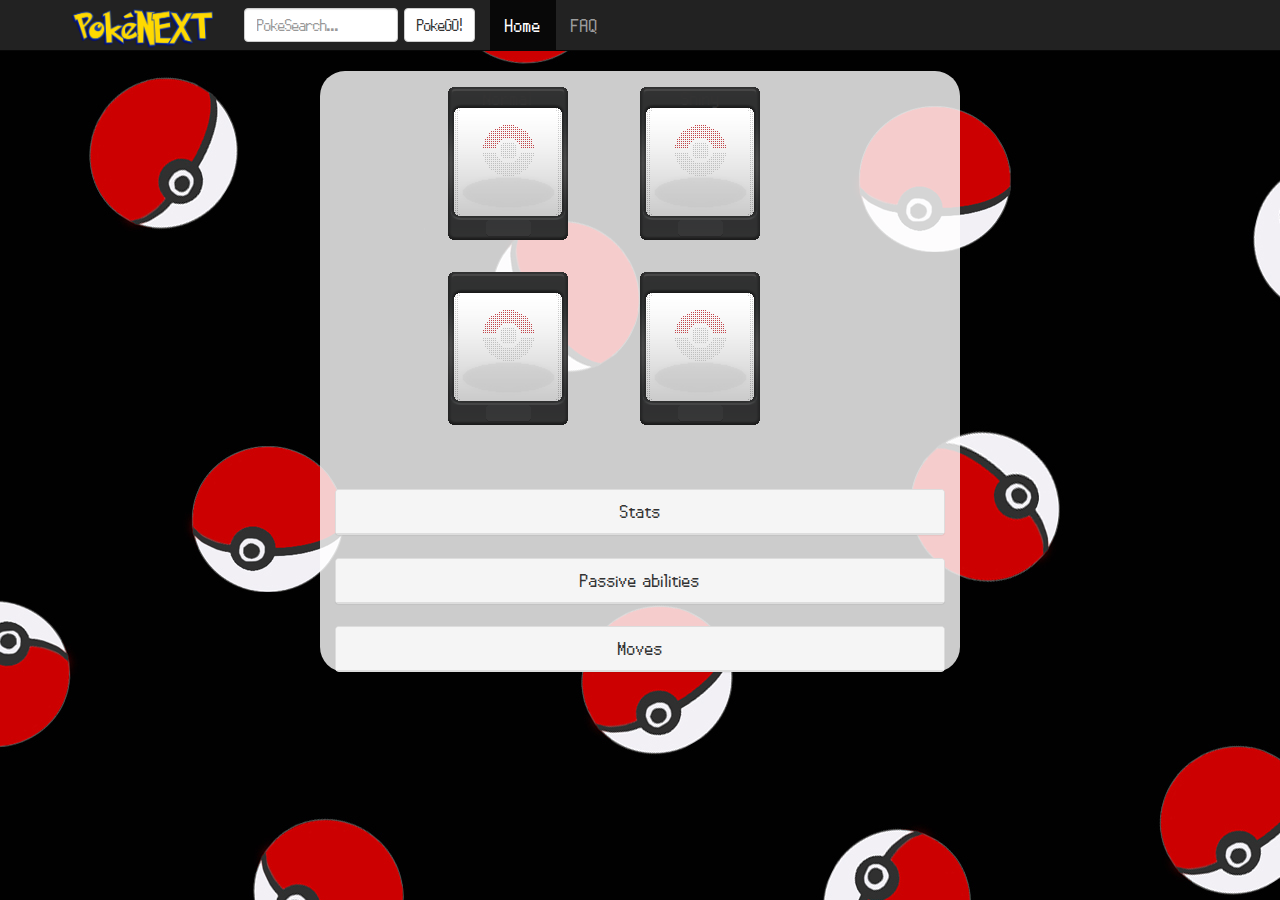
<file: pokenext-web/index.html>
<!DOCTYPE html>
<html lang="en">
  <head>
    <meta charset="utf-8">
    <meta http-equiv="X-UA-Compatible" content="IE=edge">
    <meta name="viewport" content="width=device-width, initial-scale=1">
    <!-- The above 3 meta tags *must* come first in the head; any other head content must come *after* these tags -->
    <link href="fonts/pokefont.ttf" rel="stylesheet">
    <link rel="icon" href="img/favicon.ico">
    <title>PokeNEXT</title>
    <!-- Bootstrap core CSS -->
    <link href="css/bootstrap.min.css" rel="stylesheet">
    <link href="index.css" rel="stylesheet">
    <link href="comun.css" rel="stylesheet">
  </head>

  <body>
    <!--Barra de navegacion -->
    <nav class="navbar navbar-inverse navbar-static-top">
      <div class="container">
        <div class="navbar-header">
          <button type="button" class="navbar-toggle collapsed" data-toggle="collapse" data-target="#navbar" aria-expanded="false" aria-controls="navbar">
            <span class="sr-only">Toggle navigation</span>
            <span class="icon-bar"></span>
            <span class="icon-bar"></span>
            <span class="icon-bar"></span>
          </button>
          <a class="navbar-brand" href="index.html">
            <img id="logo" src="img/pokenext_logo.png"></img>
          </a>
        </div>
        <form class="navbar-form navbar-left" role="search">
          <div class="form-group">
            <input type="text" class="form-control" placeholder="PokeSearch..." id="poke_input">
          </div>
          <button type="submit" class="btn btn-default" id="poke_button">PokeGO!</button>
        </form>
        <div id="navbar" class="collapse navbar-collapse">
          <ul class="nav navbar-nav">
            <li class="active"><a href="#">Home</a></li>
            <li><a href="FAQ.html">FAQ</a></li>
          </ul>
        </div><!--/.nav-collapse -->
      </div>
    </nav>
    <!--Zona principal -->
    <div class="row" id="container">
      <div class="col-md-6 col-md-offset-1" id="columna">
        <div id="selectores">
        <div id="selector_normal">
          <p>Normal</p>
        </div>
      <div id="selector_shiny">
        <p>Shiny</p>
      </div>
      </div>
      <div id="selectores">
        <div id="selector_normal_b">
        </div>
      <div id="selector_shiny_b">
      </div>
      </div>

    <div id="tipos">
      <div id="tipo1">
      </div>
      <div id="tipo2">
      </div>
    </div>

    <div id="stats_panel" class="panel panel-default">
    <!-- Default panel contents -->
      <div class="panel-heading">Stats</div>
      <!-- Table -->
        <table id="stats_table" class="table">
        </table>
    </div>
    <br>
    <div id="abilities_panel" class="panel panel-default">
    <!-- Default panel contents -->
      <div class="panel-heading">Passive abilities</div>
      <!-- Table -->
        <table id="abilities_table" class="table">
        </table>
    </div>
    <br>
    <div id="moves_panel" class="panel panel-default">
    <!-- Default panel contents -->
      <div class="panel-heading">Moves</div>
      <!-- Table -->
        <table id="moves_table" class="table">
        </table>
    </div>
      </div>
    </div>


    <!-- Bootstrap core JavaScript
    ================================================== -->
    <!-- Placed at the end of the document so the pages load faster -->
    <script src="https://ajax.googleapis.com/ajax/libs/jquery/1.12.4/jquery.min.js"></script>
    <script>window.jQuery || document.write('<script src="../../assets/js/vendor/jquery.min.js"><\/script>')</script>
    <script src="js/bootstrap.min.js"></script>
    <script src="js/pokemones.js"></script>
    <script src="js/main.js"></script>
  </body>
</html>
</file>
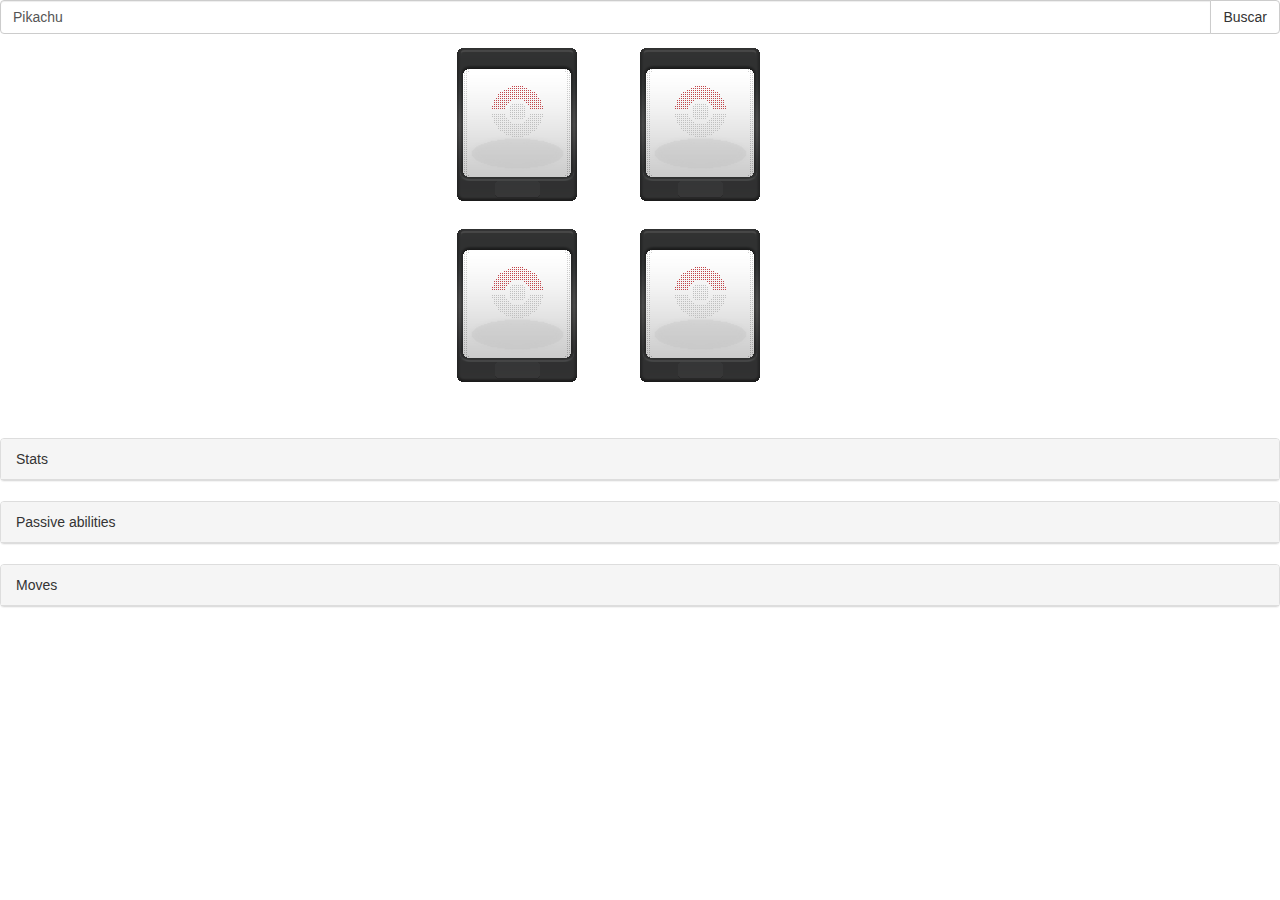
<file: pokenext-web/index2.html>
<!DOCTYPE html>
<html lang="en">
  <head>
    <meta charset="utf-8">
    <meta http-equiv="X-UA-Compatible" content="IE=edge">
    <meta name="viewport" content="width=device-width, initial-scale=1">
    <title>PokeNEXT</title>
    <!-- Bootstrap -->
    <link href="css/bootstrap.min.css" rel="stylesheet">
    <link href="index.css" rel="stylesheet">
    <!-- HTML5 shim and Respond.js for IE8 support of HTML5 elements and media queries -->
    <!-- WARNING: Respond.js doesn't work if you view the page via file:// -->
    <!--[if lt IE 9]>
      <script src="https://oss.maxcdn.com/html5shiv/3.7.3/html5shiv.min.js"></script>
      <script src="https://oss.maxcdn.com/respond/1.4.2/respond.min.js"></script>
    <![endif]-->
  </head>
  <body>
    <div id="entrada">
    	<div class="input-group">
      <input type="text" class="form-control" id="poke_input" value="Pikachu">
      <span class="input-group-btn">
        <button class="btn btn-default" type="button" id="poke_button">Buscar</button>
      </span>
      </div><!-- /input-group -->
    </div>

    <div id="selectores">
      <div id="selector_normal">
      </div>
      <div id="selector_shiny">
      </div>
    </div>
    <div id="selectores">
      <div id="selector_normal_b">

      </div>
      <div id="selector_shiny_b">

      </div>
    </div>

    <div id="tipos">
      <div id="tipo1">
        
      </div>
      <div id="tipo2">
        
      </div>
    </div>

    <div id="stats_panel" class="panel panel-default">
    <!-- Default panel contents -->
      <div class="panel-heading">Stats</div>
      <!-- Table -->
        <table id="stats_table" class="table">
        </table>
    </div>
    <br>
    <div id="abilities_panel" class="panel panel-default">
    <!-- Default panel contents -->
      <div class="panel-heading">Passive abilities</div>
      <!-- Table -->
        <table id="abilities_table" class="table">
        </table>
    </div>
    <br>
    <div id="moves_panel" class="panel panel-default">
    <!-- Default panel contents -->
      <div class="panel-heading">Moves</div>
      <!-- Table -->
        <table id="moves_table" class="table">
        </table>
    </div>

    <!-- jQuery (necessary for Bootstrap's JavaScript plugins) -->
    <script src="js/jquery.min.js"></script>
    <!-- Include all compiled plugins (below), or include individual files as needed -->
    <script src="js/bootstrap.min.js"></script>
    <script src="js/pokemones.js"></script>
    <script src="js/main.js"></script>
  </body>
</file>
<file: pokenext-web/index.css>
#selectores,#tipos{
	padding-top:1em;
	display: flex;
    justify-content: center;
}
#selectores p{
	margin-bottom:2em;
}

#selector_normal,#selector_shiny,#selector_normal_b,#selector_shiny_b{
	margin-right: 4.5em;
	margin-bottom:1em;
	float:left;
	position: relative;
    width: 120px;
    height: 153px;
    background-image: url(img/poke_selector.png);
    background-position: center;
    background-size: cover; 
}

#selector_normal img,#selector_shiny img,#selector_normal_b img,#selector_shiny_b img{
	position: absolute;
    left: 0;
    top: 0;
    right: 0;
    bottom: 0;
    display: block;
    margin: auto; 
}

#selector_normal_b img,#selector_shiny_b img{
	width: 90%;
}
#tipos{
	margin:0 auto;
	text-align:center;
}
#tipo1,#tipo2{
	float:left;
	margin-right: 5em;
	margin-bottom:2em;
}
#stats_panel,#moves_panel,#abilities_panel{
	margin:0 auto;
}

#moves_panel{
	margin-bottom:2em;
}
</file>
<file: pokenext-web/comun.css>
#logo{
	float: left;
	width: 8em;
	margin-top:-0.5em;
}
@font-face {
  font-family: 'pokémon';
  src: url('fonts/pokefont.ttf') format('truetype');
}  
body {
	max-width: 100%;
	margin: 0 auto;
	background-image: url("img/fondo.jpg");
    background-repeat: repeat;
    font-family: pokémon;
    font-size:16px;
}



#container{
	margin: 0 auto;
}
#columna{
	text-align: center;
	float: none;
    margin: 0 auto;
    background: rgba(255, 255, 255, .8);
    border-radius: 25px;
}
</file>
